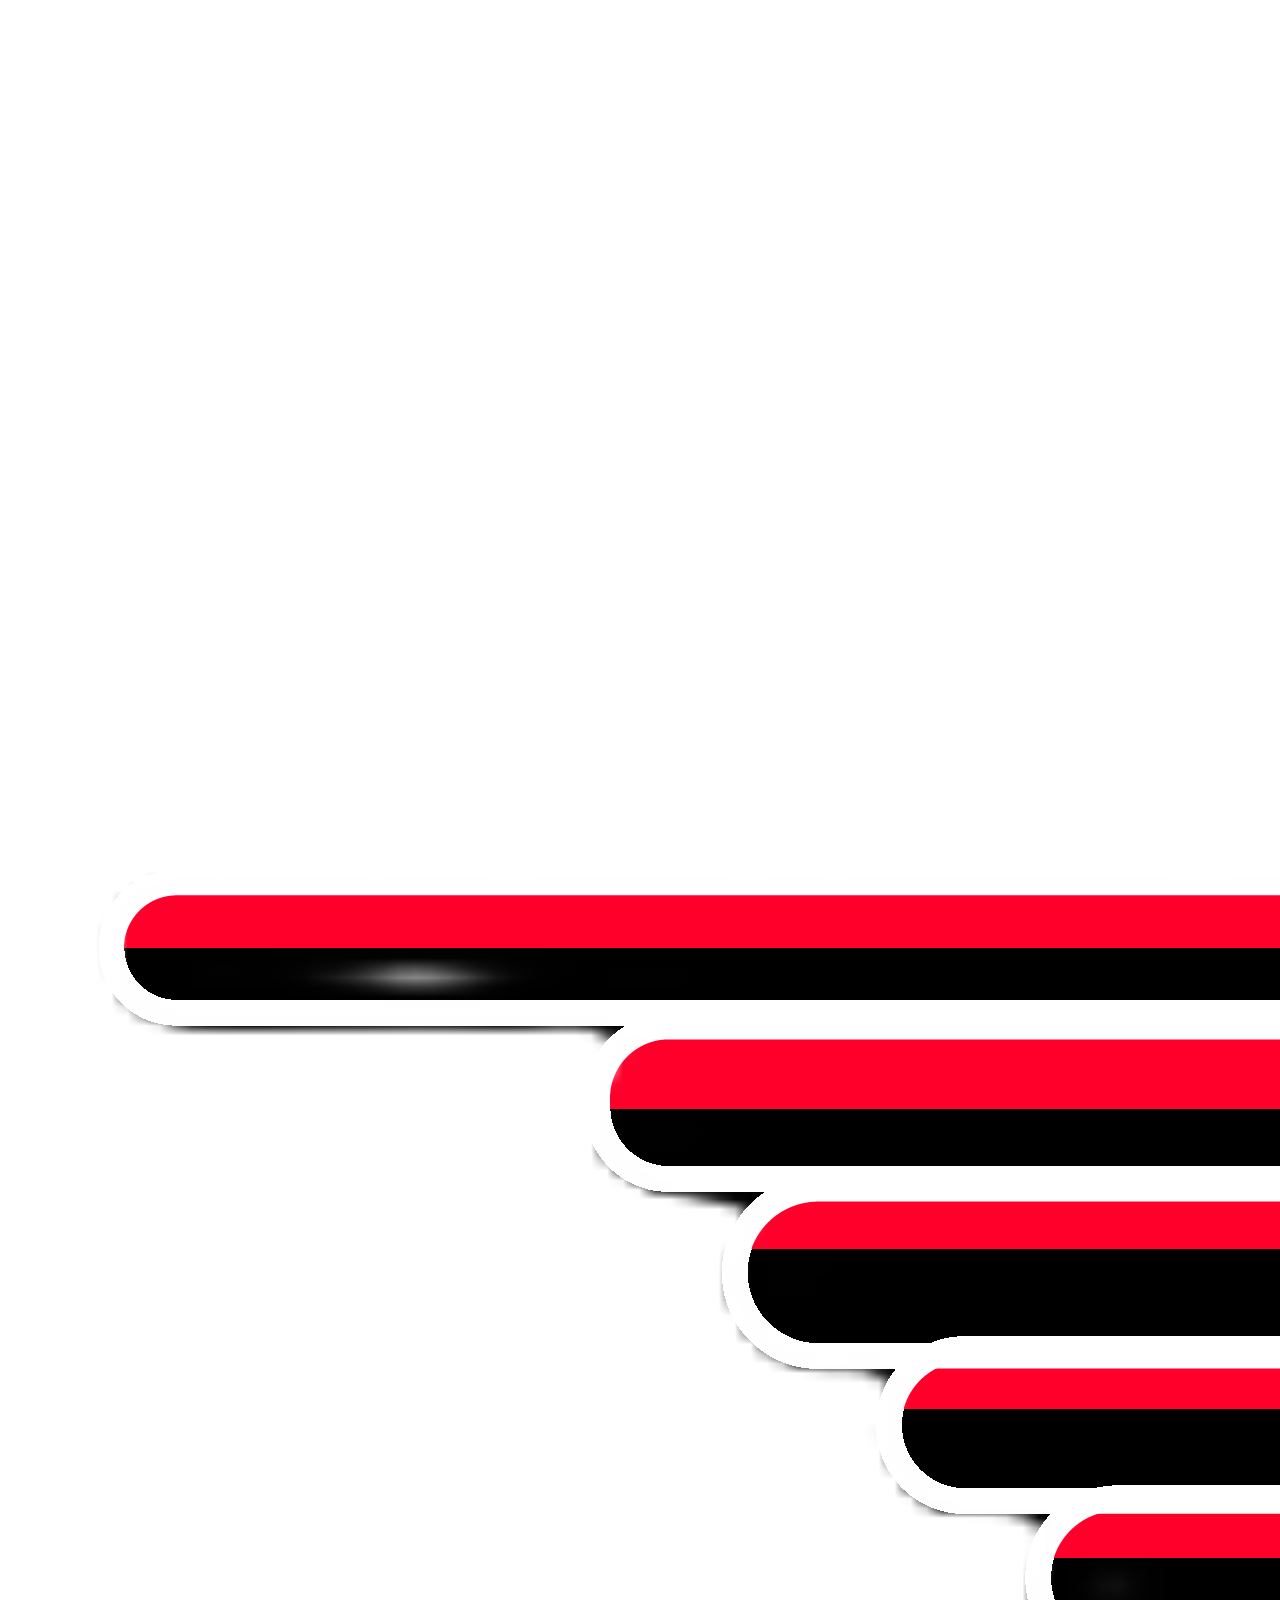
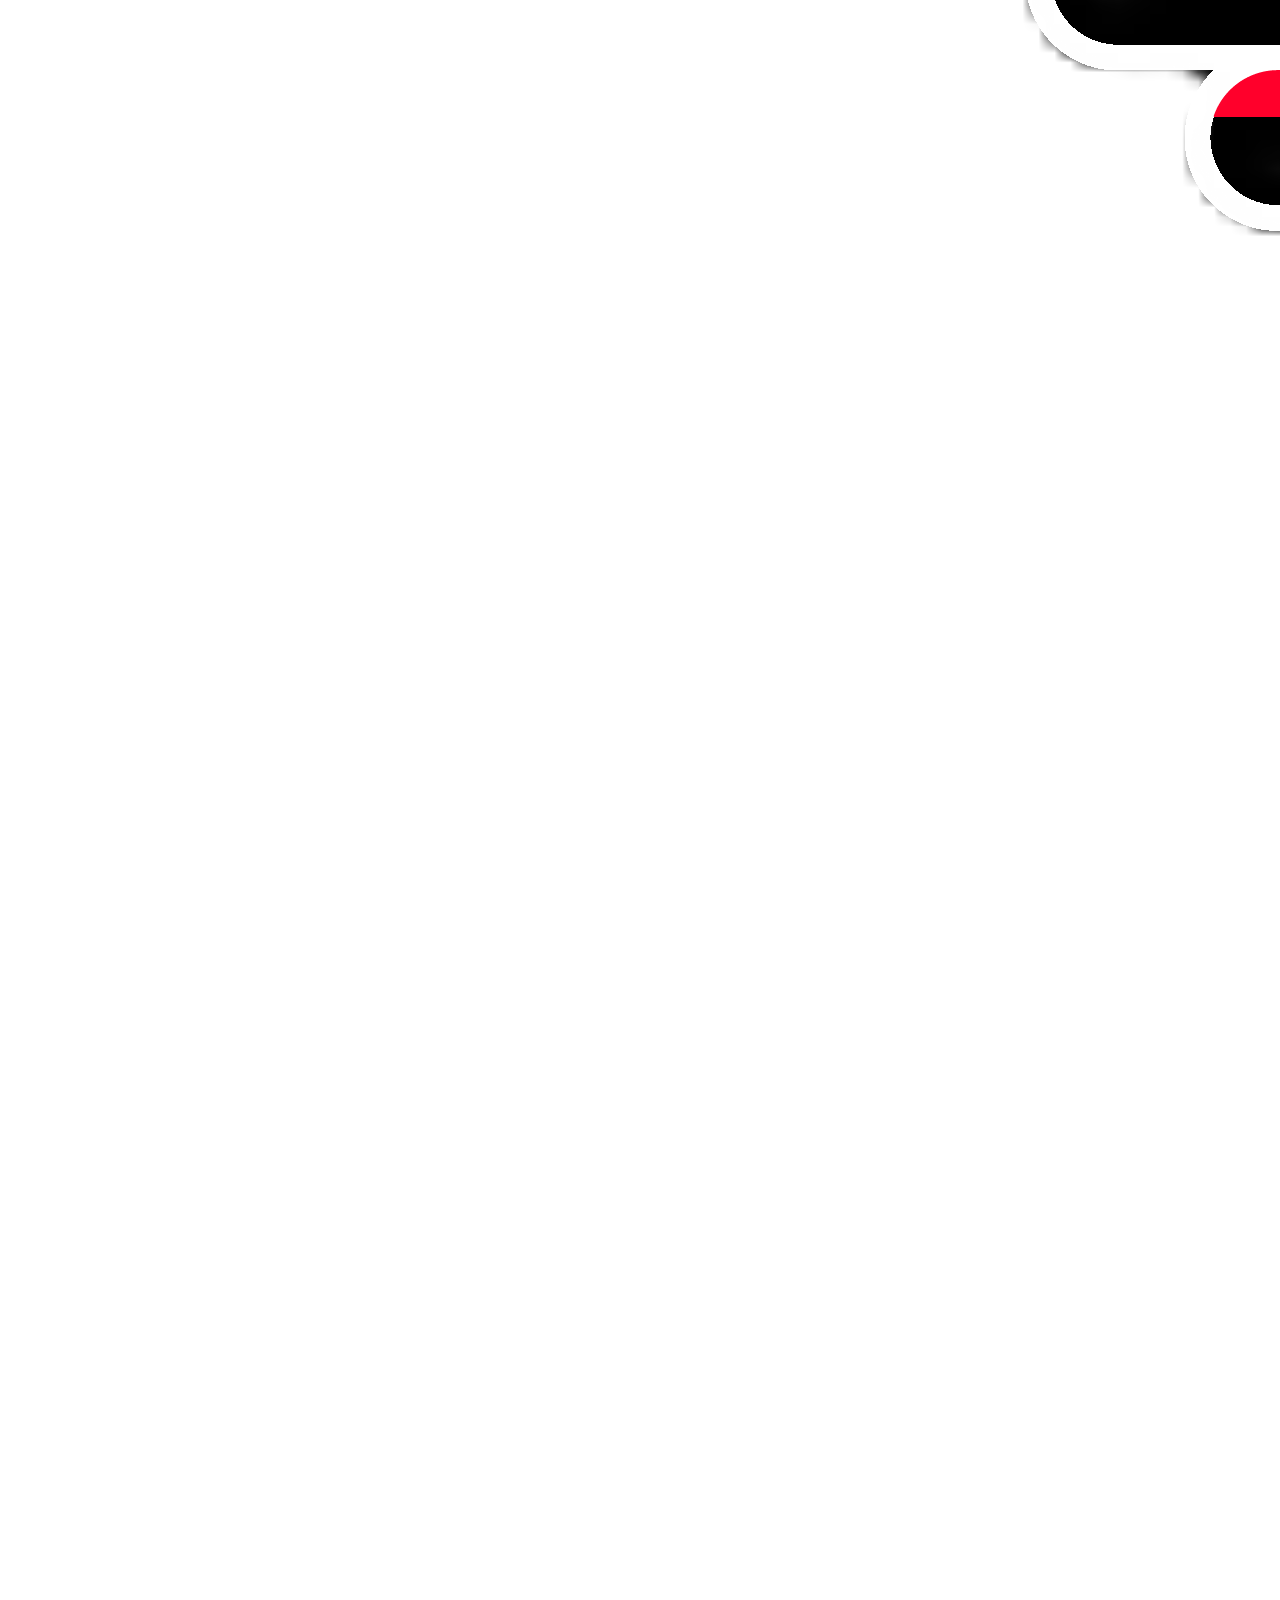
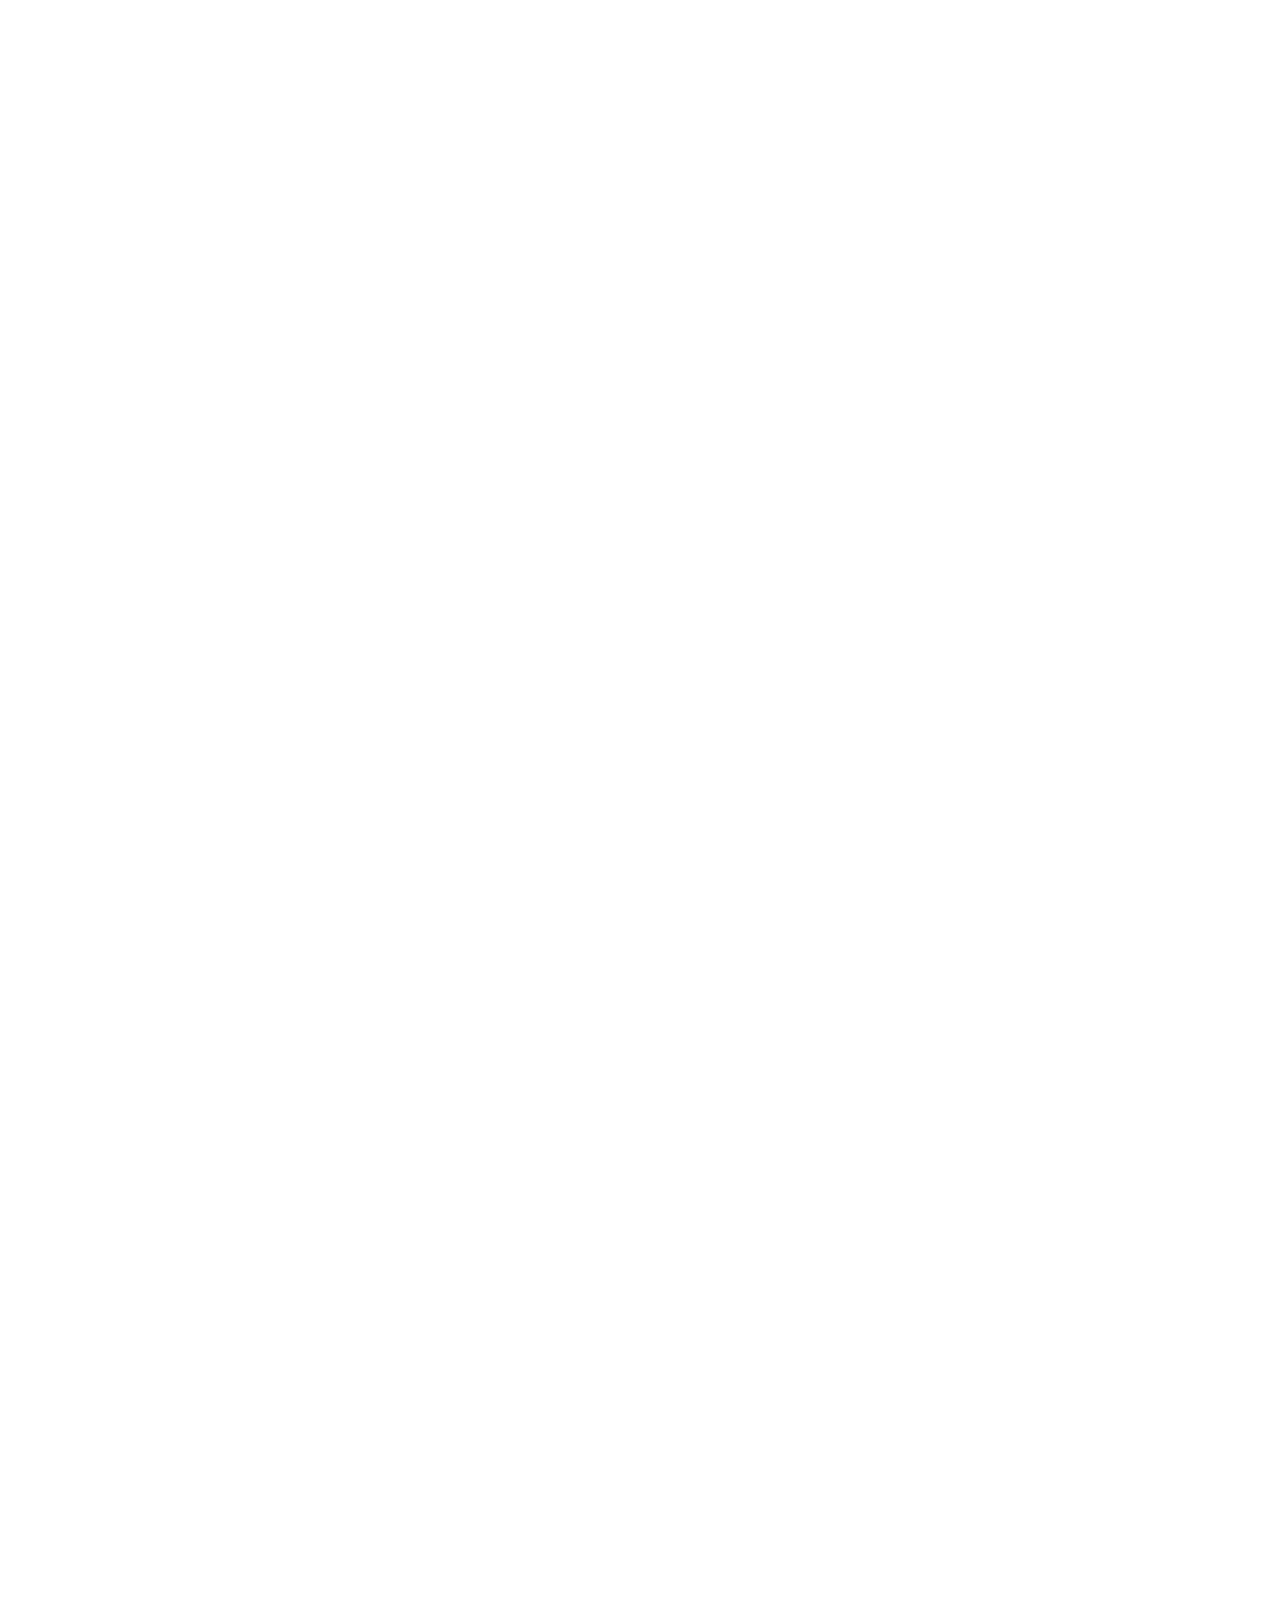
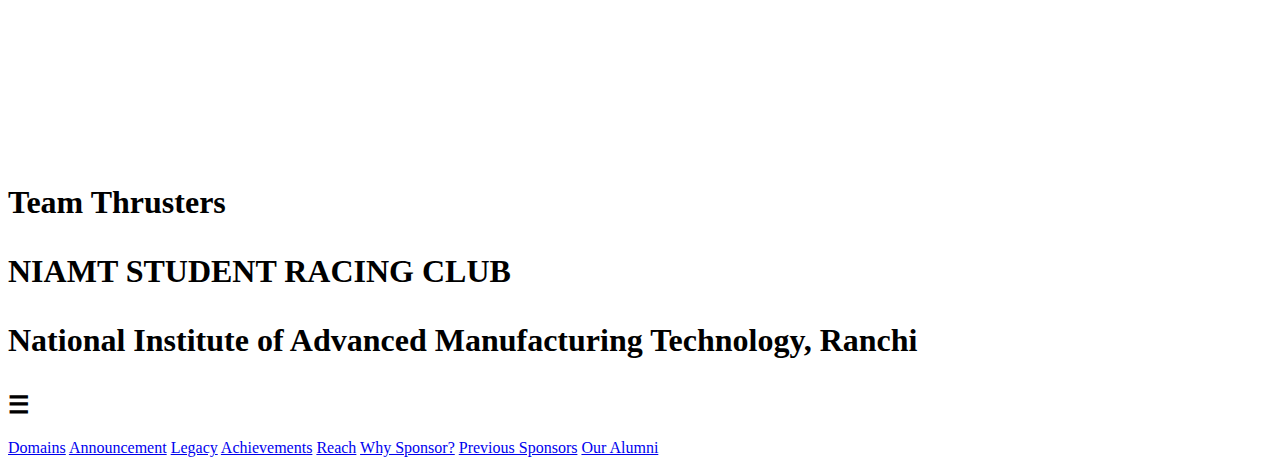
<file: alumni.html>
<!DOCTYPE html>
<html lang="en">
<head>
  <meta charset="UTF-8">
  <meta name="viewport" content="width=device-width, initial-scale=1.0">
  <title>Document</title>




  <section id="p">
  <div class="header" >
        <img id="img1"  src="logoniamtrACING (1).png" alt="SAE logo">
        <h1 > <p id="h1"> Team Thrusters </p>
        <p id="h2">NIAMT STUDENT RACING CLUB </p>
        <p id="h3">National Institute of Advanced Manufacturing Technology, Ranchi</p></h1>
  </div>
  <div class="dropdown">
  <h2 id="button" >☰ </h2>
  <div class="dropdown-content">
    <a href="#domains-section">Domains</a>
    <a href="#announcement">Announcement</a>
    <a href="#legacy">Legacy</a>
    <a href="#achieve-section">Achievements</a>
    <a href="#our-reach">Reach</a>
    <a href="#sponsors-section">Why Sponsor?</a>
    <a href="#previous-sponsors">Previous Sponsors</a>
    <a href="#previous-sponsors">Our Alumni</a>
  </div>
</div>

 </section>

</head>
<body>
  
</body>
</html>
</file>
